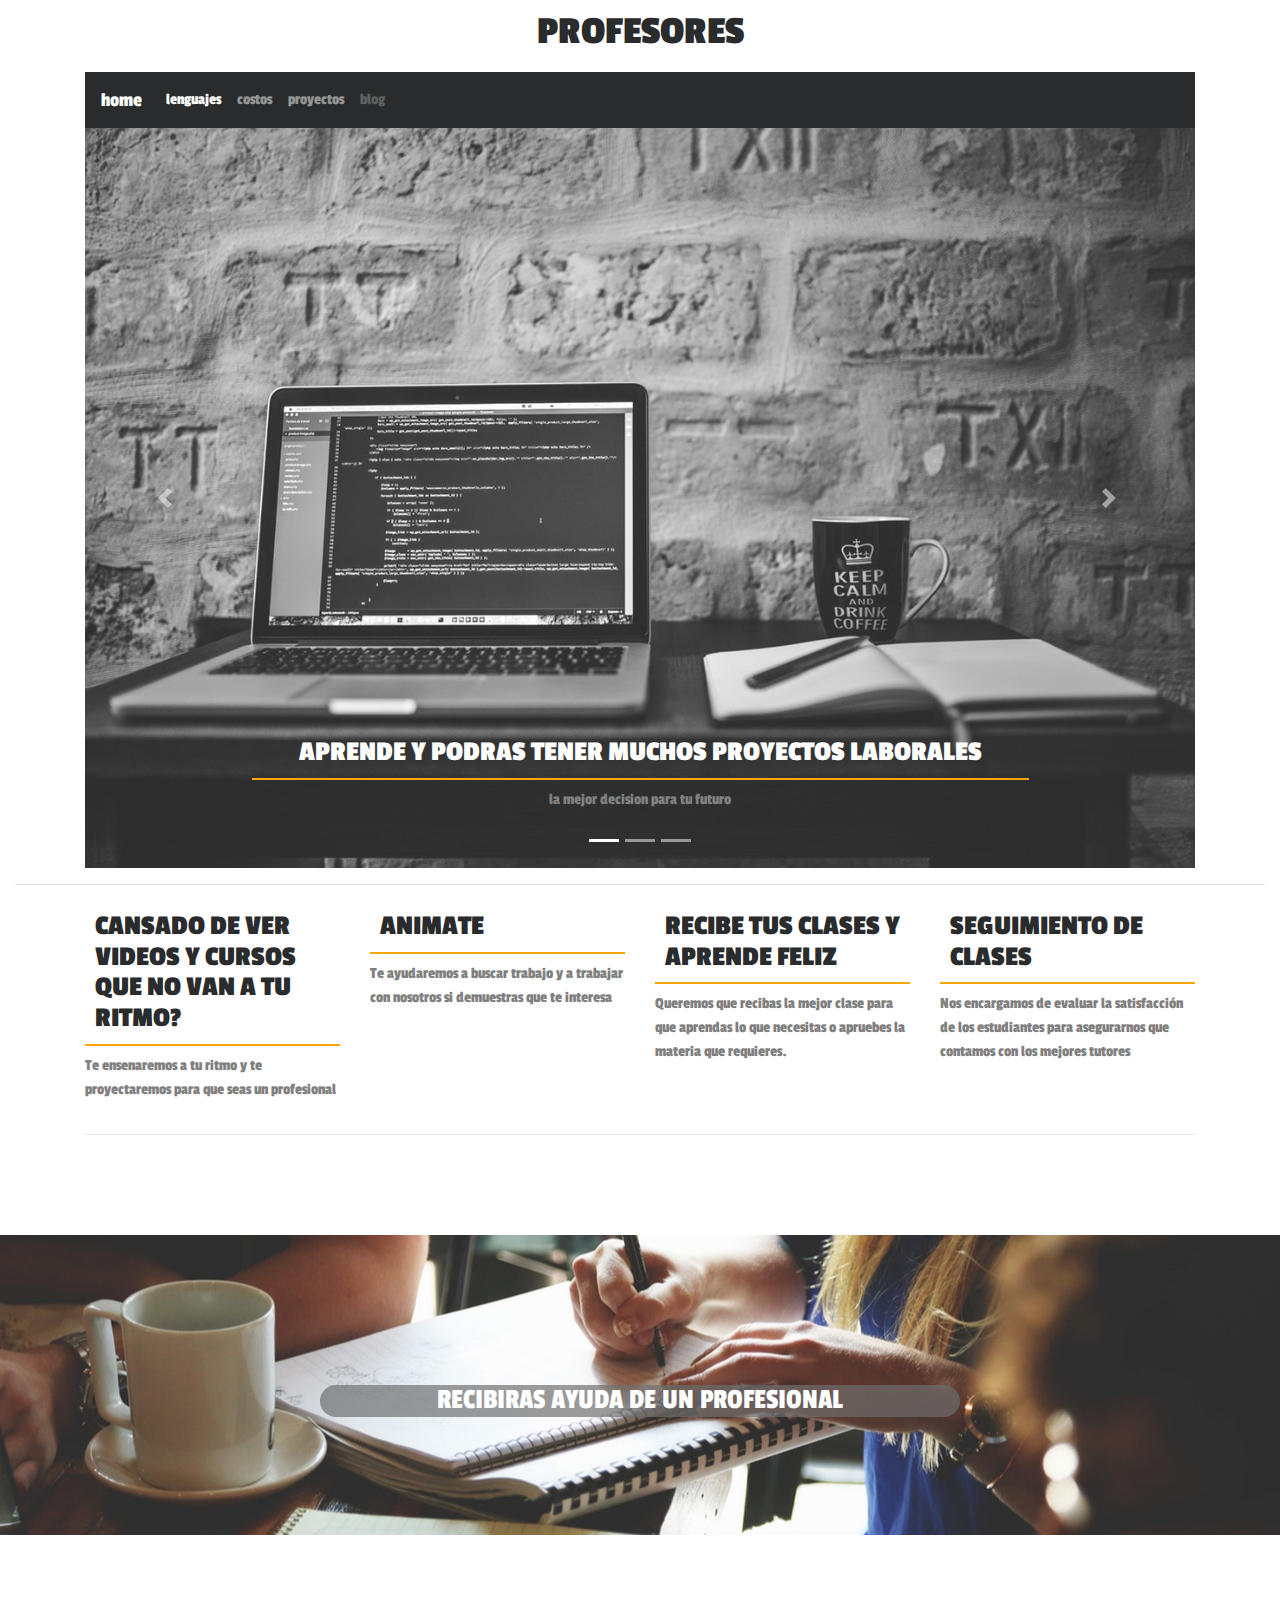
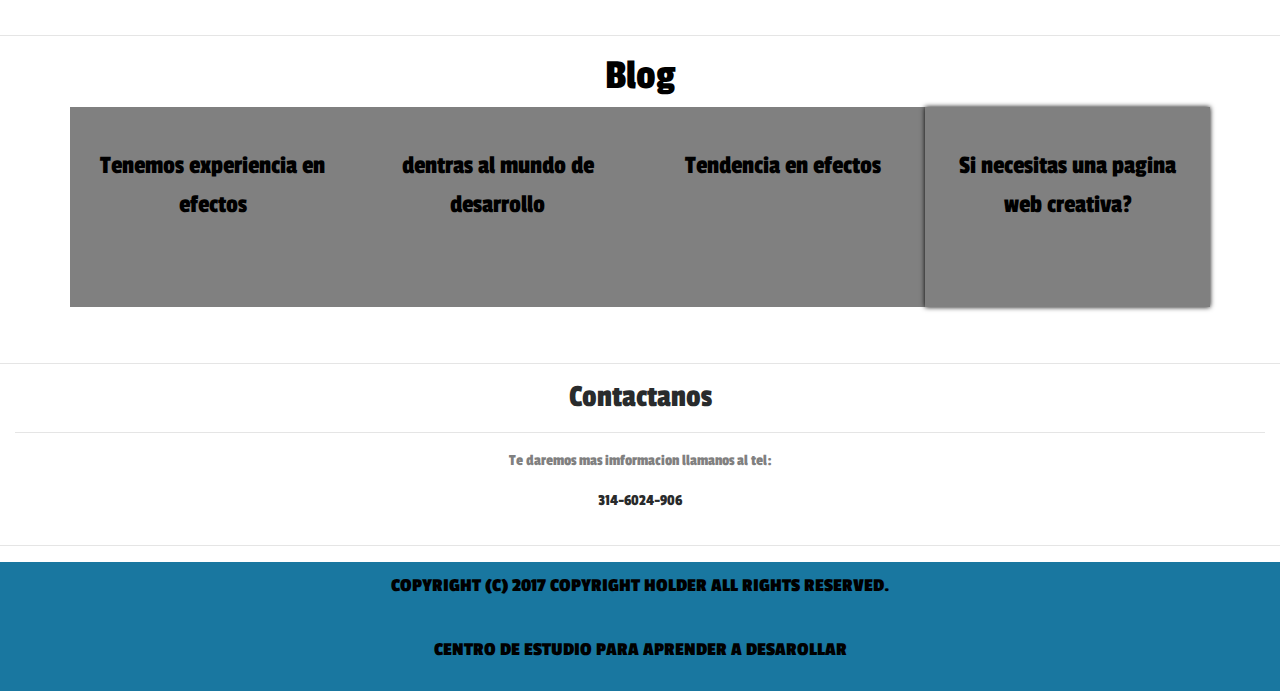
<file: index.html>
<!DOCTYPE html>
<html lang="es">
  <head>
    <meta charset="utf-8">
   <meta name="viewport" content="width=device-width, user-scalable=no, initial-scale=1.0, maximus-scale=1.0, minimum-scale=1.0">
   <link rel="stylesheet" href="css/bootstrap.min.css">
   <link rel="stylesheet" href="css/style.css">
   <link rel="stylesheet" href="css/efectos.css">
    <title></title>

    <style media="screen">
       .img{
         background-image: url(img/ayuda.jpg);
         background-position: center;
         background-attachment: scroll;
         background-size: cover;
         width: 100%;
         height: 300px;
         margin-top: 100px;
         margin-bottom: 100px;
         position: relative;
       }
    </style>

  </head>


  <body>

   <div class="container-fluid">
        <div class="container">
            <h1> profesores </h1>
        </div> <!--  titulo -->




   <div class="container">


     <nav class="navbar navbar-toggleable-md navbar navbar-inverse bg-inverse">
           <button class="navbar-toggler navbar-toggler-right" type="button" data-toggle="collapse" data-target="#navbarNav" aria-controls="navbarNav" aria-expanded="false" aria-label="Toggle navigation">
             <span class="navbar-toggler-icon"></span>
           </button>
           <a class="navbar-brand" href="index.html"> home </a>
                   <div class="collapse navbar-collapse" id="navbarNav">
                         <ul class="navbar-nav">
                               <li class="nav-item active">
                                 <a class="nav-link" href="lenguajes.html"> lenguajes <span class="sr-only">(current)</span></a>
                               </li>
                                   <li class="nav-item">
                                     <a class="nav-link" href="costos.html">costos  </a>
                                           </li>
                                   <li class="nav-item">
                                     <a class="nav-link" href="proyectos.html">proyectos</a>
                                   </li>
                           <li class="nav-item">
                             <a class="nav-link disabled" href="#"> blog</a>
                           </li>
                         </ul>
                   </div>
     </nav>

   </div> <!--  menu -->

  <div class="container">



    <div id="carouselExampleIndicators" class="carousel slide" data-ride="carousel">
          <ol class="carousel-indicators">
            <li data-target="#carouselExampleIndicators" data-slide-to="0" class="active"></li>
            <li data-target="#carouselExampleIndicators" data-slide-to="1"></li>
            <li data-target="#carouselExampleIndicators" data-slide-to="2"></li>
          </ol>
          <div class="carousel-inner" role="listbox">

            <div class="carousel-item active">
              <img class="d-block img-fluid" src="img/cumpe1.jpeg" alt="computador">
                <div class="carousel-caption d-none d-md-block">
            <h3> Aprende y podras tener muchos Proyectos laborales</h3>
            <p> la mejor decision para tu futuro </p>
                </div>
            </div>

            <div class="carousel-item">
              <img class="d-block img-fluid" src="img/codigo.jpeg" alt="codigo">
              <div class="carousel-caption d-none d-md-block">
          <h3>entenderas cada linea de codigo </h3>
          <p> tendras ayuda y seguimiento </p>
              </div>
            </div>

            <div class="carousel-item">
              <img class="d-block img-fluid" src="img/ayuda.jpg" alt="grupo de personas">
              <div class="carousel-caption d-none d-md-block">
          <h3> ayuda de profesionales que te apoyaran </h3>
              </div>
            </div>

          </div>

          <a class="carousel-control-prev" href="#carouselExampleIndicators" role="button" data-slide="prev">
            <span class="carousel-control-prev-icon" aria-hidden="true"></span>
            <span class="sr-only">Previous</span>
          </a>
          <a class="carousel-control-next" href="#carouselExampleIndicators" role="button" data-slide="next">
            <span class="carousel-control-next-icon" aria-hidden="true"></span>
            <span class="sr-only">Next</span>
          </a>
     </div>

  </div> <!--  silder -->

 <hr>
  <div class="container">

         <div class="row">
                       <div class="col-xs-12 col-sm-12 col-md-12 col-lg-3" >
                         <h3>cansado de ver videos y cursos que no van a tu ritmo?</h3>
                        <p> Te ensenaremos a tu ritmo y te proyectaremos para que seas un  profesional </p>
                       </div>

                      <div class="col-xs-12  col-sm-12 col-md-12 col-lg-3">
                        <h3>animate</h3>
                        <p>Te ayudaremos a buscar trabajo y a trabajar con nosotros si demuestras que te interesa</p>
                      </div>

                      <div class="col-xs-12  col-sm-12 col-md-12 col-lg-3">
                        <h3>RECIBE TUS CLASES Y APRENDE FELIZ</h3>
                         <p>Queremos que recibas la mejor clase para que aprendas lo que necesitas o apruebes la materia que requieres. </p>
                      </div>

                      <div class="col-xs-12  col-sm-12 col-md-12 col-lg-3">
                        <h3> SEGUIMIENTO DE CLASES</h3>
                         <p>  Nos encargamos de evaluar la satisfacción de los estudiantes para asegurarnos que contamos con los mejores tutores </p>
                      </div>



         </div> <!--  aside -->


 <hr>

   </div>


 </div> <!--  fluid -->

   <div class="img">
      <h4>recibiras ayuda de un profesional</h4>
   </div> <!-- HACK: img -->

 <hr>

      <div class="blog">
         <h5>Blog</h5>
      </div>

  <div class="container">


        <div class="row">


               <div id="efecto" class="col-xs-12 col-md-3">
                   <p> Tenemos experiencia en efectos </p>
               </div>

               <div id="efecto-10" class="col-xs-12 col-md-3">
                  <p> dentras al mundo de desarrollo </p>
               </div>

               <div id="efecto-20" class="col-xs-12 col-md-3">
                  <p> Tendencia en efectos </p>
               </div>

               <div id="efecto-30" class="col-xs-12 col-md-3">
                  <p>Si necesitas una pagina web creativa?</p>
               </div>

       </div>


  </div>

   <!--  blog -->

   <hr>
   <div class="container-fluid text-center">

      <div class="row">
        <div class="col-md-12">
            <h2 >Contactanos</h2>
            <hr>
            <p> Te daremos mas imformacion llamanos al tel: <address class="">  314-6024-906    </address> </p>
        </div>
      </div>

    </div>

 <hr>
 <div class="container-fluid">

  <div class="row">

          <footer id="footer" class="col-xs-12 col-md-12">
             <a href="#"><i class="fa fa-facebook fa-3x" aria-hidden="true"></i> </a>
             <a href="#"><i class="fa fa-youtube fa-3x" aria-hidden="true"></i> </a>
             <a href="#"><i class="fa fa-twitter fa-3x" aria-hidden="true"></i> </a>
              <p> Copyright (c) 2017 Copyright Holder All Rights Reserved.  </p>
              <p> Centro de estudio para aprender a desarollar </p>

           </footer>

    </div>

 </div> <!-- HACK: footer -->







<script src="js/jquery.js"></script>
<script src="js/bootstrap.min.js"></script>
  </body>



</html>
</file>
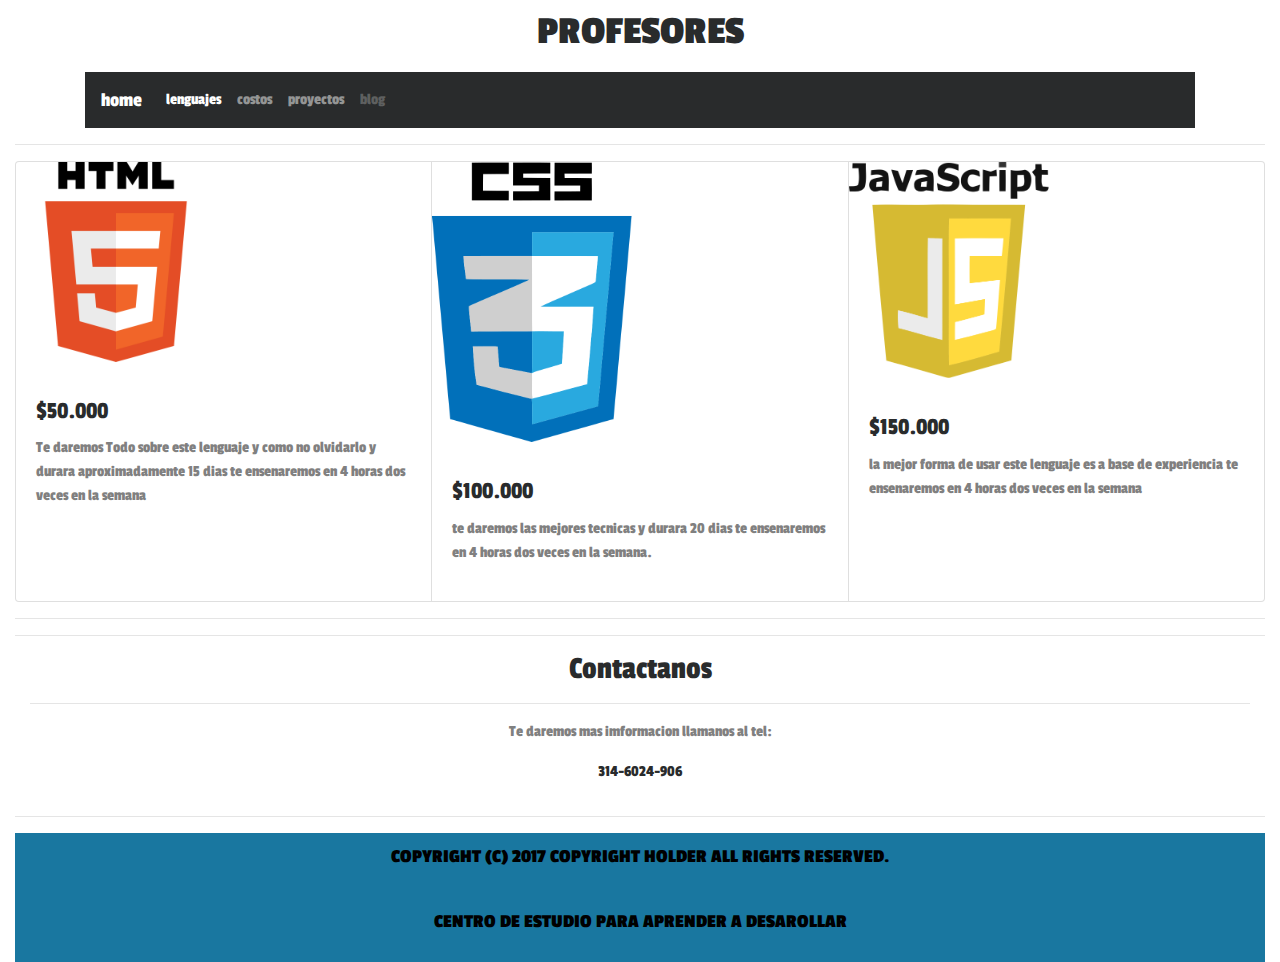
<file: costos.html>
<!DOCTYPE html>
<html lang="es">
  <head>
  <meta charset="utf-8">
   <meta name="viewport" content="width=device-width, user-scalable=no, initial-scale=1.0, maximus-scale=1.0, minimum-scale=1.0">

   <link rel="stylesheet" href="css/bootstrap.min.css">
   <link rel="stylesheet" href="css/style.css">
   <link rel="stylesheet" href="css/efectos.css">
   <link rel="stylesheet" href="css/lenguaje.css">
    <title></title>


  </head>


  <body>

   <div class="container-fluid">
        <div class="container">
            <h1> profesores </h1>
        </div>




   <div class="container">


     <nav class="navbar navbar-toggleable-md navbar navbar-inverse bg-inverse">
           <button class="navbar-toggler navbar-toggler-right" type="button" data-toggle="collapse" data-target="#navbarNav" aria-controls="navbarNav" aria-expanded="false" aria-label="Toggle navigation">
             <span class="navbar-toggler-icon"></span>
           </button>
           <a class="navbar-brand" href="index.html"> home </a>
                   <div class="collapse navbar-collapse" id="navbarNav">
                         <ul class="navbar-nav">
                               <li class="nav-item active">
                                 <a class="nav-link" href="lenguajes.html"> lenguajes <span class="sr-only">(current)</span></a>
                               </li>
                                   <li class="nav-item">
                                     <a class="nav-link" href="costos.html">costos  </a>
                                           </li>
                                   <li class="nav-item">
                                     <a class="nav-link" href="proyectos.html">proyectos</a>
                                   </li>
                           <li class="nav-item">
                             <a class="nav-link disabled" href="#"> blog</a>
                           </li>
                         </ul>
                   </div>
     </nav>

   </div>

<hr>


    <div class="card-group">
              <div class="card">
                <figure class="fondo">
                  <img class="card-img-top" src="img/html5.png" alt="Card image cap">
                </figure>

                <div class="card-block">
                  <h4 class="card-title"> $50.000 </h4>
                  <p class="card-text">Te daremos Todo sobre este lenguaje y como no olvidarlo y durara aproximadamente 15 dias te ensenaremos en 4 horas dos veces en la semana</p>
                  <p class="card-text"><small class="text-muted"></small></p>
                </div>
              </div>
              <div class="card">
                <figure class="fondo">
                  <img class="card-img-top" src="img/css.png" alt="Card image cap">
                </figure>


                <div class="card-block">
                  <h4 class="card-title"> $100.000</h4>
                  <p class="card-text"> te daremos las mejores tecnicas y durara 20 dias te ensenaremos en 4 horas dos veces en la semana.</p>
                  <p class="card-text"><small class="text-muted"></small></p>
                </div>
              </div>
              <div class="card">
                <figure class="fondo">
                  <img class="card-img-top" src="img/java.png" alt="Card image cap">
                </figure>

                <div class="card-block">
                  <h4 class="card-title"> $150.000</h4>
                  <p class="card-text">la mejor forma de usar este lenguaje es a base de experiencia te ensenaremos en 4 horas dos veces en la semana </p>
                  <p class="card-text"><small class="text-muted"></small></p>
                </div>
              </div>
    </div>


<hr>
<hr>
      <div class="container-fluid text-center">

                <div class="row">
                  <div class="col-md-12">
                      <h2 >Contactanos</h2>
                      <hr>
                      <p> Te daremos mas imformacion llamanos al tel: <address class="">  314-6024-906    </address> </p>
                  </div>
                </div>

          </div>

<hr>



 <div class="container-fluid">

  <div class="row">

          <footer id="footer" class="col-xs-12 col-md-12">
             <a href="#"><i class="fa fa-facebook fa-3x" aria-hidden="true"></i> </a>
             <a href="#"><i class="fa fa-youtube fa-3x" aria-hidden="true"></i> </a>
             <a href="#"><i class="fa fa-twitter fa-3x" aria-hidden="true"></i> </a>
              <p> Copyright (c) 2017 Copyright Holder All Rights Reserved.  </p>
              <p> Centro de estudio para aprender a desarollar </p>

           </footer>

    </div>

 </div>





<script src="js/jquery.js"></script>
<script src="js/bootstrap.min.js"></script>
  </body>



</html>
</file>
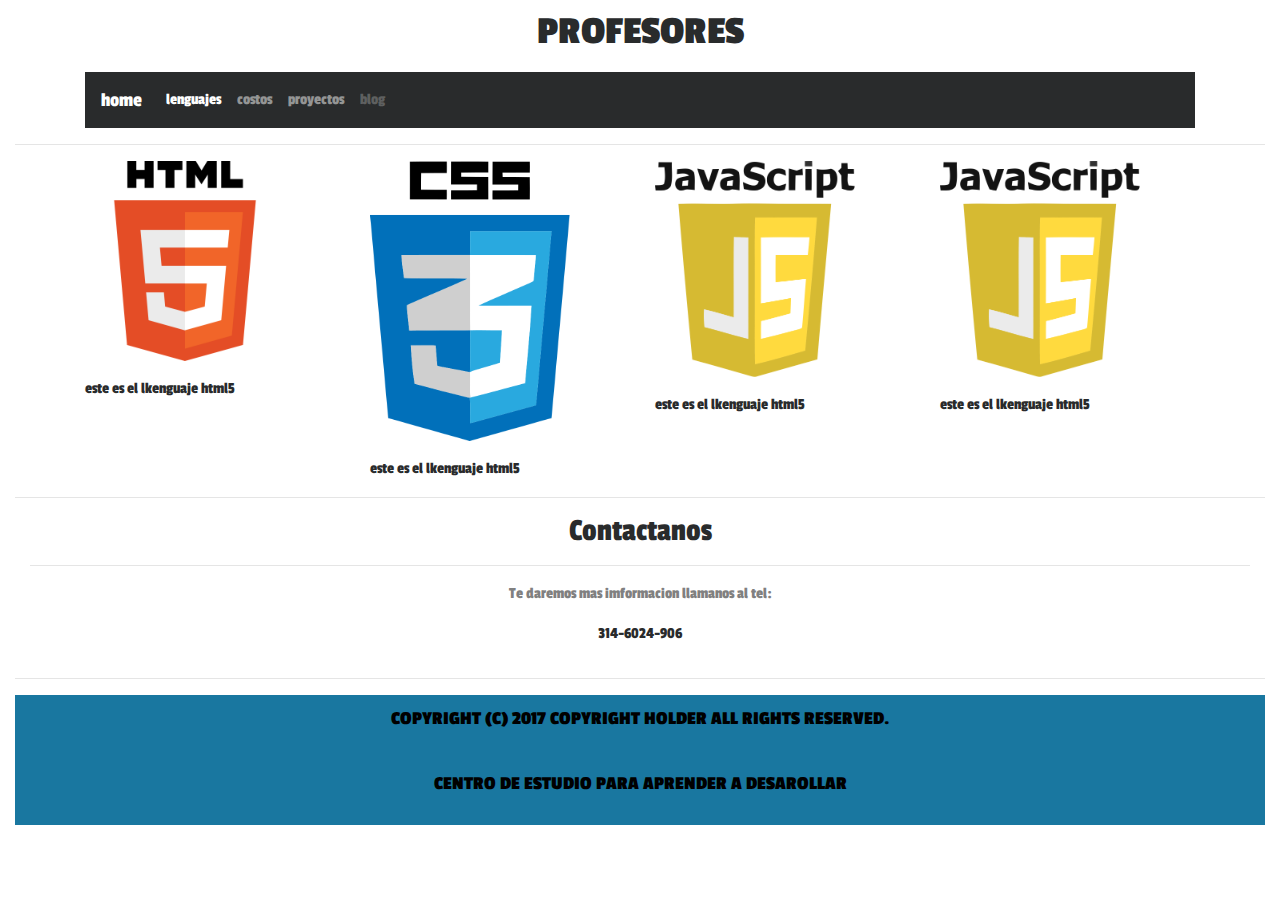
<file: lenguajes.html>
<!DOCTYPE html>
<html>
  <head>
    <meta charset="utf-8">
   <meta name="viewport" content="width=device-width, user-scalable=no, initial-scale=1.0, maximus-scale=1.0, minimum-scale=1.0">
   <link rel="stylesheet" href="css/bootstrap.min.css">
   <link rel="stylesheet" href="css/style.css">
   <link rel="stylesheet" href="css/efectos.css">
   <link rel="stylesheet" href="css/lenguaje.css">
    <title></title>


  </head>


  <body>

   <div class="container-fluid">
        <div class="container">
            <h1> profesores </h1>
        </div>




   <div class="container">


     <nav class="navbar navbar-toggleable-md navbar navbar-inverse bg-inverse">
           <button class="navbar-toggler navbar-toggler-right" type="button" data-toggle="collapse" data-target="#navbarNav" aria-controls="navbarNav" aria-expanded="false" aria-label="Toggle navigation">
             <span class="navbar-toggler-icon"></span>
           </button>
           <a class="navbar-brand" href="index.html"> home </a>
                   <div class="collapse navbar-collapse" id="navbarNav">
                         <ul class="navbar-nav">
                               <li class="nav-item active">
                                 <a class="nav-link" href="#"> lenguajes <span class="sr-only">(current)</span></a>
                               </li>
                                   <li class="nav-item">
                                     <a class="nav-link" href="#">costos  </a>
                                           </li>
                                   <li class="nav-item">
                                     <a class="nav-link" href="proyectos.html">proyectos</a>
                                   </li>
                           <li class="nav-item">
                             <a class="nav-link disabled" href="#"> blog</a>
                           </li>
                         </ul>
                   </div>
     </nav>

   </div>

<hr>
  <div class="container">



        <div class="row">

           <div class="col-xs-2 col-sm-6  col-md-3  ">
              <figure>
                 <img src="img/html5.png" alt="html5">
              </figure>
              <figcaption>este es el lkenguaje html5</figcaption>

           </div>

           <div class="col-xs-2 col-sm-6 col-md-3 ">
              <figure>
                 <img src="img/css.png" alt="html5">
              </figure>
              <figcaption>este es el lkenguaje html5</figcaption>
           </div>

           <div class="col-xs-2 col-sm-6 col-md-3 ">
              <figure>
                 <img src="img/java.png" alt="html5">
              </figure>
              <figcaption>este es el lkenguaje html5</figcaption>
           </div>


            <div class="col-xs-2 col-sm-6 col-md-3 ">
               <figure>
                  <img src="img/java.png" alt="html5">
               </figure>
               <figcaption>este es el lkenguaje html5</figcaption>
            </div>


        </div>


 </div>

 <hr>
     <div class="container-fluid text-center">

              <div class="row">
                <div class="col-md-12">
                    <h2 >Contactanos</h2>
                    <hr>
                    <p> Te daremos mas imformacion llamanos al tel: <address class="">  314-6024-906    </address> </p>
                </div>
              </div>

        </div>
<hr>

 <div class="container-fluid">

  <div class="row">

          <footer id="footer" class="col-xs-12 col-md-12">
             <a href="#"><i class="fa fa-facebook fa-3x" aria-hidden="true"></i> </a>
             <a href="#"><i class="fa fa-youtube fa-3x" aria-hidden="true"></i> </a>
             <a href="#"><i class="fa fa-twitter fa-3x" aria-hidden="true"></i> </a>
              <p> Copyright (c) 2017 Copyright Holder All Rights Reserved.  </p>
              <p> Centro de estudio para aprender a desarollar </p>

           </footer>

    </div>

 </div>





<script src="js/jquery.js"></script>
<script src="js/bootstrap.min.js"></script>
  </body>



</html>
</file>
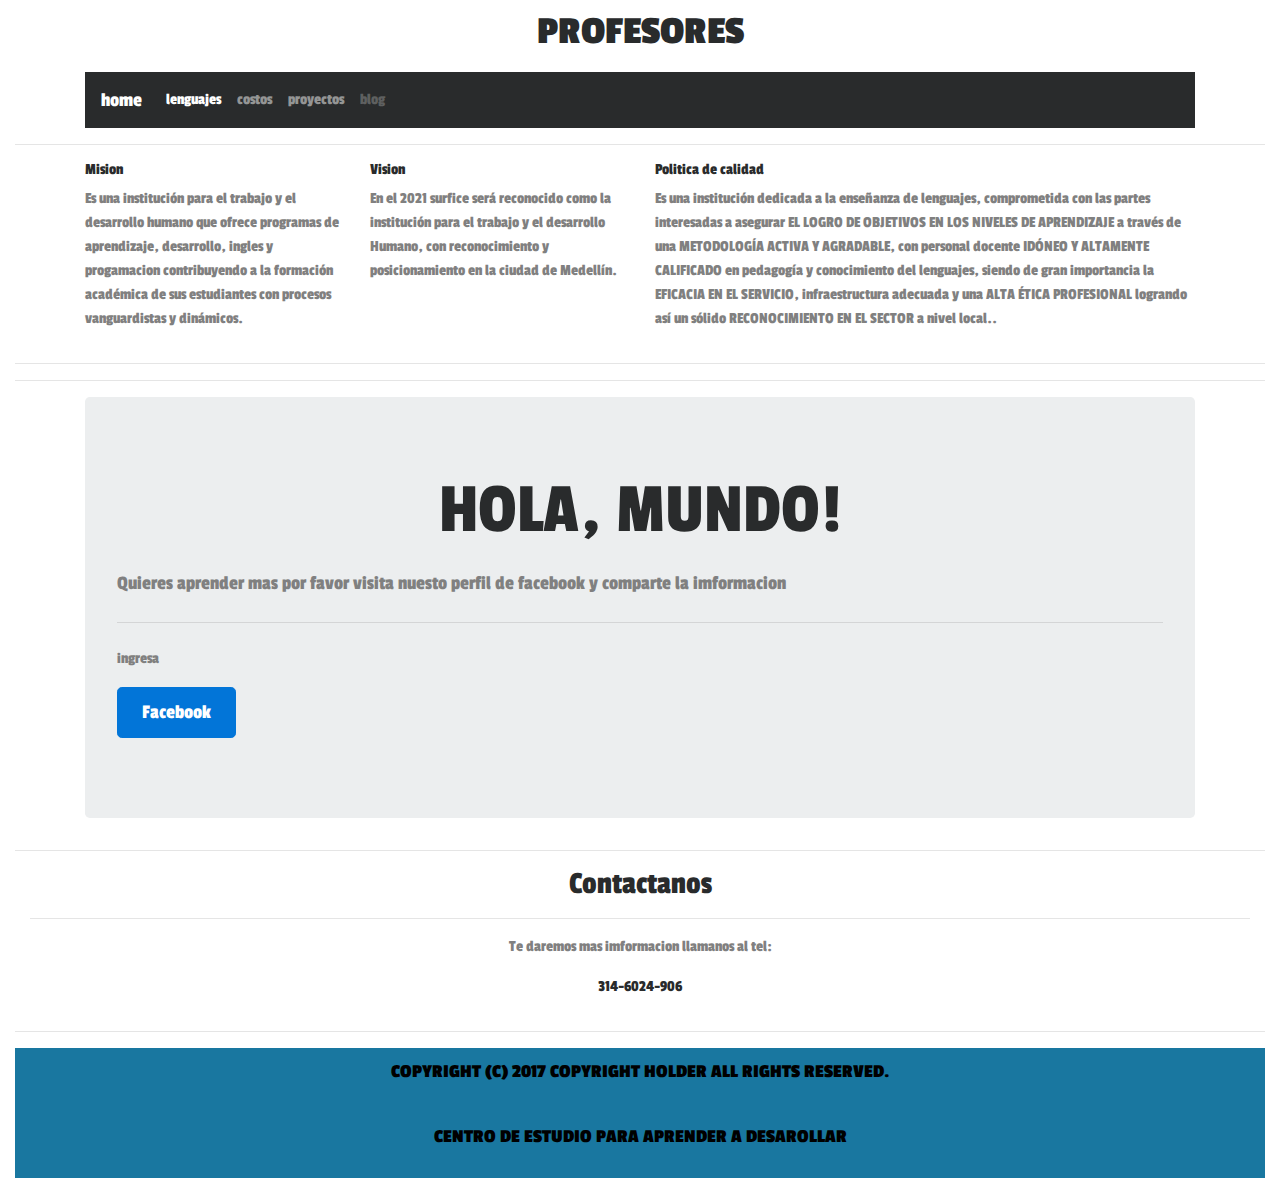
<file: proyectos.html>
<!DOCTYPE html>
<html lang="es">
  <head>
  <meta charset="utf-8">
   <meta name="viewport" content="width=device-width, user-scalable=no, initial-scale=1.0, maximus-scale=1.0, minimum-scale=1.0">

   <link rel="stylesheet" href="css/bootstrap.min.css">
   <link rel="stylesheet" href="css/style.css">
   <link rel="stylesheet" href="css/efectos.css">
   <link rel="stylesheet" href="css/lenguaje.css">
    <title></title>


  </head>


  <body>

   <div class="container-fluid">
        <div class="container">
            <h1> profesores </h1>
        </div>




   <div class="container">


     <nav class="navbar navbar-toggleable-md navbar navbar-inverse bg-inverse">
           <button class="navbar-toggler navbar-toggler-right" type="button" data-toggle="collapse" data-target="#navbarNav" aria-controls="navbarNav" aria-expanded="false" aria-label="Toggle navigation">
             <span class="navbar-toggler-icon"></span>
           </button>
           <a class="navbar-brand" href="index.html"> home </a>
                   <div class="collapse navbar-collapse" id="navbarNav">
                         <ul class="navbar-nav">
                               <li class="nav-item active">
                                 <a class="nav-link" href="#"> lenguajes <span class="sr-only">(current)</span></a>
                               </li>
                                   <li class="nav-item">
                                     <a class="nav-link" href="costos.html">costos  </a>
                                           </li>
                                   <li class="nav-item">
                                     <a class="nav-link" href="proyectos.html">proyectos</a>
                                   </li>
                           <li class="nav-item">
                             <a class="nav-link disabled" href="#"> blog</a>
                           </li>
                         </ul>
                   </div>
     </nav>

   </div>

<hr>

<div class="container">



         <div class="row">

           <div class="col-xs-12 col-sm-12 col-md-3">
             <h6> Mision </h6>

               <p>Es una institución para el trabajo y el desarrollo humano  que ofrece programas de aprendizaje, desarrollo, ingles y progamacion contribuyendo a la formación académica de sus estudiantes con procesos vanguardistas y dinámicos.</p>
           </div>

           <div class="col-xs-12 col-sm-12 col-md-3">
             <h6> Vision</h6>
               <p>En el 2021 surfice será reconocido como la institución para el trabajo y el desarrollo Humano, con reconocimiento y posicionamiento en la ciudad de Medellín.</p>
           </div>

           <div class="col-xs-12 col-sm-12 col-md-6">
             <h6> Politica de calidad </h6>

              <p>Es una institución dedicada a la enseñanza de lenguajes, comprometida con las partes interesadas a asegurar EL LOGRO DE OBJETIVOS EN LOS NIVELES DE APRENDIZAJE  a través de una METODOLOGÍA  ACTIVA Y AGRADABLE, con personal docente IDÓNEO Y ALTAMENTE CALIFICADO en pedagogía y conocimiento del lenguajes, siendo de gran importancia la EFICACIA EN EL SERVICIO, infraestructura adecuada  y una ALTA ÉTICA PROFESIONAL logrando así un sólido RECONOCIMIENTO EN EL SECTOR a nivel local..</p>
           </div>


         </div>


 </div>

<hr>
<hr>

        <div class="container">


            <div class="jumbotron">
                    <h1 class="display-3">HOLA, MUNDO!</h1>
                    <p class="lead"> Quieres aprender mas por favor visita nuesto perfil de facebook y comparte la imformacion </p>
                    <hr class="my-4">
                    <p> ingresa </p>
                    <p class="lead">
                      <a class="btn btn-primary btn-lg" href="https://www.facebook.com/santiago.ballesteros.1293" target="_blank" role="button"> Facebook </a>
                    </p>
            </div>

        </div>

<hr>
    <div class="container-fluid text-center">

          <div class="row">
            <div class="col-md-12">
                <h2 >Contactanos</h2>
                <hr>
                <p> Te daremos mas imformacion llamanos al tel: <address class="">  314-6024-906    </address> </p>
            </div>
          </div>

        </div>

<hr>



 <div class="container-fluid">

  <div class="row">

          <footer id="footer" class="col-xs-12 col-md-12">
             <a href="#"><i class="fa fa-facebook fa-3x" aria-hidden="true"></i> </a>
             <a href="#"><i class="fa fa-youtube fa-3x" aria-hidden="true"></i> </a>
             <a href="#"><i class="fa fa-twitter fa-3x" aria-hidden="true"></i> </a>
              <p> Copyright (c) 2017 Copyright Holder All Rights Reserved.  </p>
              <p> Centro de estudio para aprender a desarollar </p>

           </footer>

    </div>

 </div>





<script src="js/jquery.js"></script>
<script src="js/bootstrap.min.js"></script>
  </body>



</html>
</file>
<file: css/style.css>
@import url('https://fonts.googleapis.com/css?family=Passion+One');

*{
  margin: 0px;
  padding: 0px;
    font-family: 'Passion One', cursive;
}


h1{
  text-align: center;
  font-weight: bold;
  text-transform: uppercase;
  padding: 10px;
}

h3{
  border-bottom: 2px solid orange;
  padding: 10px;
  text-transform: uppercase;
  font-weight: bold;
}

 p{
  color: gray;
}


.img{
  text-align: center;
  margin-bottom: 40px;

}


.img h4{
    position: relative;
    top: 50%;
    font-size: 1.8em;
    background: rgba(110, 110, 110, 0.69);
    border-radius: 30px;
    width: 50%;
    margin: auto;
    text-transform: uppercase;
    color: white;
}


#footer{
  background: rgba(0, 104, 150, 0.9);
  margin: auto;
}

#footer p{
  color: black;
  padding: 10px;
  box-sizing: border-box;
  text-align: center;
  text-transform: uppercase;
  font-weight: bold;
  font-size: 1.2em;
}






#fondo{
  background: rgba(125, 125, 125, 0.71);
  color: black;

}

.silde{
  margin-bottom: 100px;
}



.blog{
  width: 50%;
  margin: auto;
  text-align: center;
}

.blog h5{
  font-size: 2.7em;
  color: black;
}


h5{
  color: orange;
}
</file>
<file: css/efectos.css>
#efecto{
  background: gray;
  height: 200px;
  text-align: center;
  position: relative;
  margin-bottom: 40px;


}

#efecto p{
  font-size: 1.6em;
  font-family: 'Passion One', cursive;
  position: relative;
  top: 40px;
  color: black;
  width: 100%;
  height: 100%;
}


#efecto:before{
  content: '';
  position: absolute;
  width: 50px;
  height: 50px;
  bottom: 0px;
  left: 0px;
}

#efecto:hover:before{
  background:  linear-gradient(45deg, white 45%, gray 50%, white);
  transition: 0.7s;
}







#efecto-10{
  background: gray;
  height: 200px;
  position: relative;
  text-align: center;
  margin-bottom: 40px;
}

#efecto-10 p{
  width: 100%;
  height: 100%;
  font-size: 1.6em;
  font-family: 'Passion One', cursive;
  position: relative;
  top: 40px;
  color: black;
}




#efecto-10:after{
 content: '';
 position: absolute;

  border-style: solid;
  border-width: 15px 15px 15px 15px;
  border-color: transparent
                transparent
                transparent
                transparent;

 bottom: 0px;
 right: 50%;
 transition: 0.4s;


}

#efecto-10:hover::after{
  bottom: -30px;
  border-color: gray
                transparent
                transparent
                transparent;
}


/* HACK: sombra abajo */


#efecto-20{
  background: gray;
  height: 200px;
  text-align: center;
  position: relative;
  margin-bottom: 40px;

}


#efecto-20:before{
  content: '';
  position: absolute;

  width: 90%;
  height: 20px;
  left: 5%;
  bottom: -20px;
  background: radial-gradient(
      rgba(0, 0, 0, 0.45) 0%,
      rgba(0, 0, 0, 0) 80%);

       transition: 1s;
        opacity: 0;
}


#efecto-20:hover{
 transition: 0.5s;
 transform: translateY(-10px);

 }

 #efecto-20:hover:before{
    transform: translateY(10px);
    opacity: 1;
 }

 #efecto-20 p{
   width: 100%;
   height: 100%;
   font-size: 1.6em;
   font-family: 'Passion One', cursive;
   position: relative;
   top: 40px;
   color: black;

 }


 /* HACK: sombra arriba y abajo */



#efecto-30{
  background: gray;
  height: 200px;
  text-align: center;
  position: relative;
  margin-bottom: 40px;
  box-shadow: 0px 0px 5px black;
}


#efecto-30:before{
  content: '';
  position: absolute;
  width: 90%;
  height: 20px;
  left: 5%;
  top: -20px;

  background: radial-gradient(
    ellipse at 50% 150%,
    rgba(0, 0, 0, 0.55) 0%,
    rgba(0, 0, 0, 0) 80%);
    opacity: 0;
    transition: 0.5s;
}


#efecto-30:after{
  content: '';
  position: absolute;
  width: 90%;
  height: 20px;
  left: 5%;
  bottom: -20px;

  background: radial-gradient(
    ellipse at 50% -50%,
    rgba(0, 0, 0, 0.55) 0%,
    rgba(0, 0, 0, 0) 80%);
      opacity: 0;
      transition: 0.3s;
}

#efecto-30:hover:before{
  opacity: 1;
}

#efecto-30:hover:after{
  opacity: 1;
}

#efecto-30 p{
  font-size: 1.6em;
  font-family: 'Passion One', cursive;
  position: relative;
  top: 40px;
  color: black;
}
</file>
<file: css/lenguaje.css>
figure{
  width:200px;
}

figure img{
  width: 100%;
}
</file>
